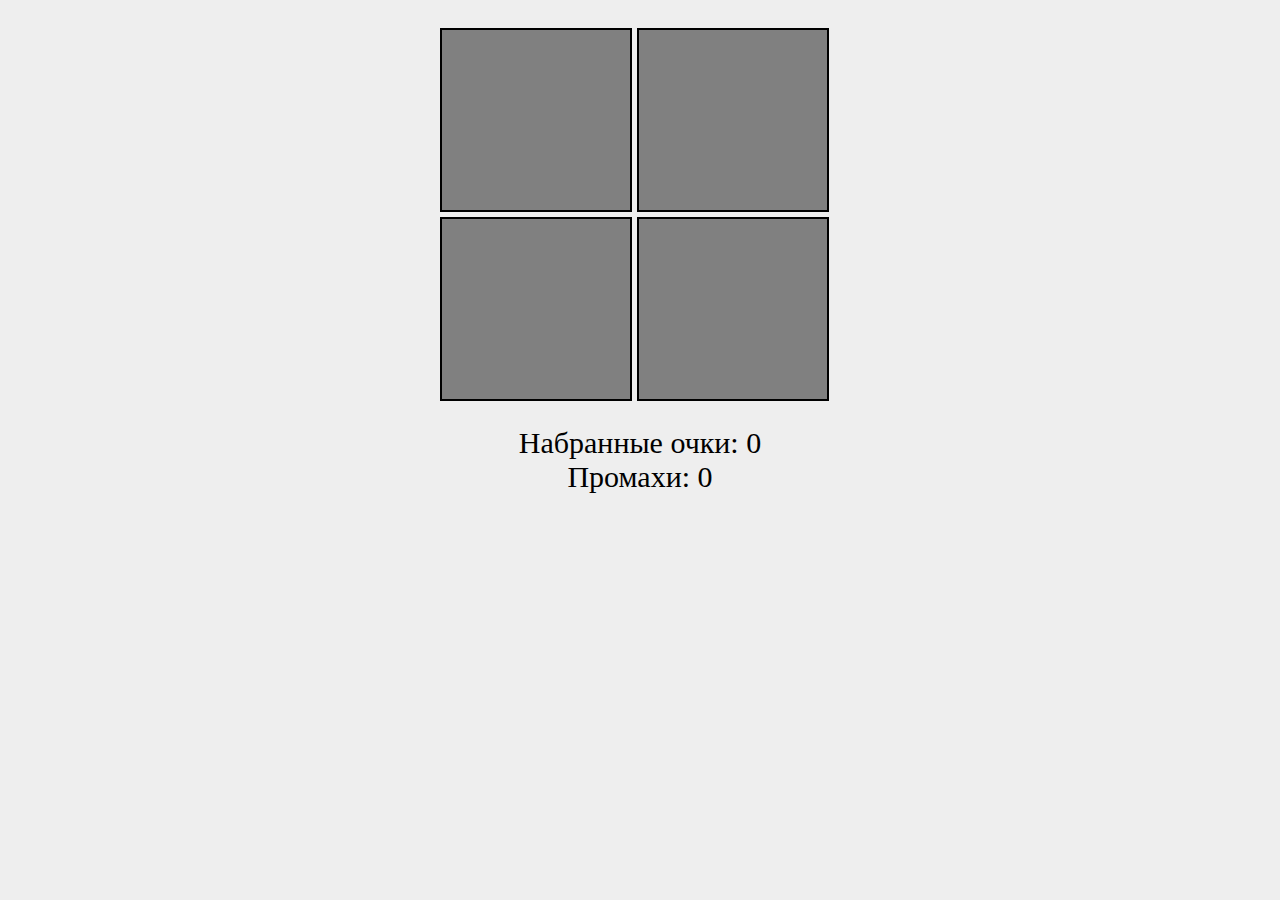
<file: src/index.html>
<!DOCTYPE html>
<html lang="en">
<head>
  <meta charset="UTF-8">
  <meta name="viewport" content="width=device-width, initial-scale=1.0">
  <meta http-equiv="X-UA-Compatible" content="ie=edge">
  <title>Document</title>
  <link rel="shortcut icon" href="favicon.ico" type="image/x-icon">
  <link rel="stylesheet" href="css/style.css">
</head>
<body>
  <div id="container">
    <div class="field">
    </div>
    <div class="field">
    </div>
    <div class="field">
    </div>
    <div class="field">
    </div>
  </div>
  <div id="counter-box">
    <span>Набранные очки: </span><span id="points-counter">0</span>
    <br><span>Промахи: </span><span id="miss-counter">0</span>
    <br><span id="game-end" class="hidden">Конец игры</span>
    <br><span id="new-game" class="hidden">Начать новую игру</span>
  </div>
</body>
</html>
</file>
<file: src/css/style.css>
body {
  background: #eee;
  cursor: url(../img/hammer.png), pointer;
}

#container {
  display: flex;
  flex-wrap: wrap;
  width: 400px;
  margin-left: auto;
  margin-right: auto;
  padding-top: 20px;
}

.field {
  width: 47%;
  border: 2px solid black;
  margin-bottom: 5px;
  margin-right: 5px;
  background-color: gray;
  min-width: 120px;
  min-height: 180px;
}

.img {
  display: block;
  margin: auto;
  margin-top: 10%;
}

#counter-box {
  text-align: center;
  font-size: 30px;
  margin-top: 20px;
}

.hidden {
  display: none;
}

#new-game {
  color: rgb(1, 141, 1);
}

#game-end {
  color: darkred;
}
</file>
